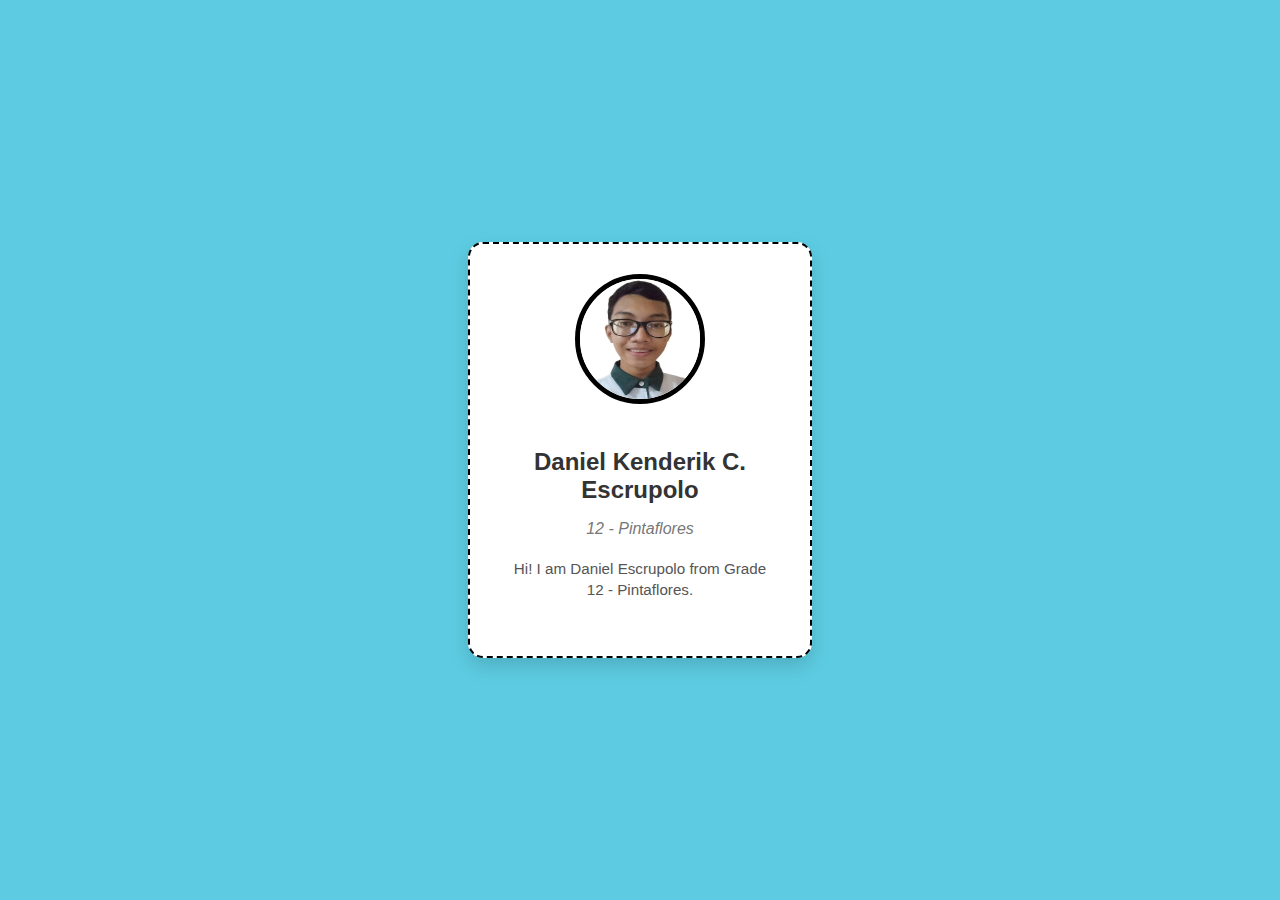
<file: index.html>
<!DOCTYPE html>
<html>
<head>
    <title>Profile card</title>
    <link rel="stylesheet" href="escrupolo_profilecard.css">
</head>
<body>
<div class="profile-card">
    <img class="profile-img" src="escrupolo_pic.jpg" alt="Profile Picture" />
    <h2 class="profile-name">Daniel Kenderik C. Escrupolo</h2>
    <p class="profile-title">12 - Pintaflores</p>
    <p class="profile-bio">Hi! I am Daniel Escrupolo from Grade 12 - Pintaflores.</p>
  </div>
</body>
</html>
</file>
<file: escrupolo_profilecard.css>
body {
            font-family: '',Verdana, sans-serif;
      background: rgb(93, 204, 226);
      display: flex;
      justify-content: center;
      align-items: center;
      height: 100vh;
      margin: 0;
        }

         .profile-card {
      background: white;
      width: 300px;
      border-radius: 15px;
      box-shadow: 0 8px 20px rgba(0, 0, 0, 0.15);
      text-align: center;
      padding: 30px 20px;

    }

    .profile-card:hover {
      box-shadow: 0 12px 25px rgba(0, 0, 0, 0.25);
    }

    .profile-img {
      width: 120px;
      height: 120px;
      border-radius: 50%;
      border: 5px solid rgb(0, 0, 0);
      margin-bottom: 20px;
    }

    .profile-name {
      font-size: 1.5rem;
      font-weight: 700;
      margin-bottom: 5px;
      color: #333;
    }

    .profile-title {
      font-size: 1rem;
      color: #777;
      margin-bottom: 20px;
      font-style: italic;
    }

    .profile-bio {
      font-size: 0.95rem;
      color: #555;
      line-height: 1.4;
      margin-bottom: 25px;
      padding: 0 15px;
    }

    .profile-card {
    background: white;
  width: 300px;
  border-radius: 15px;
  box-shadow: 0 8px 20px rgba(0, 0, 0, 0.15);
  text-align: center;
  padding: 30px 20px;
  border: 2px dashed rgb(0, 0, 0); 
    }
</file>
